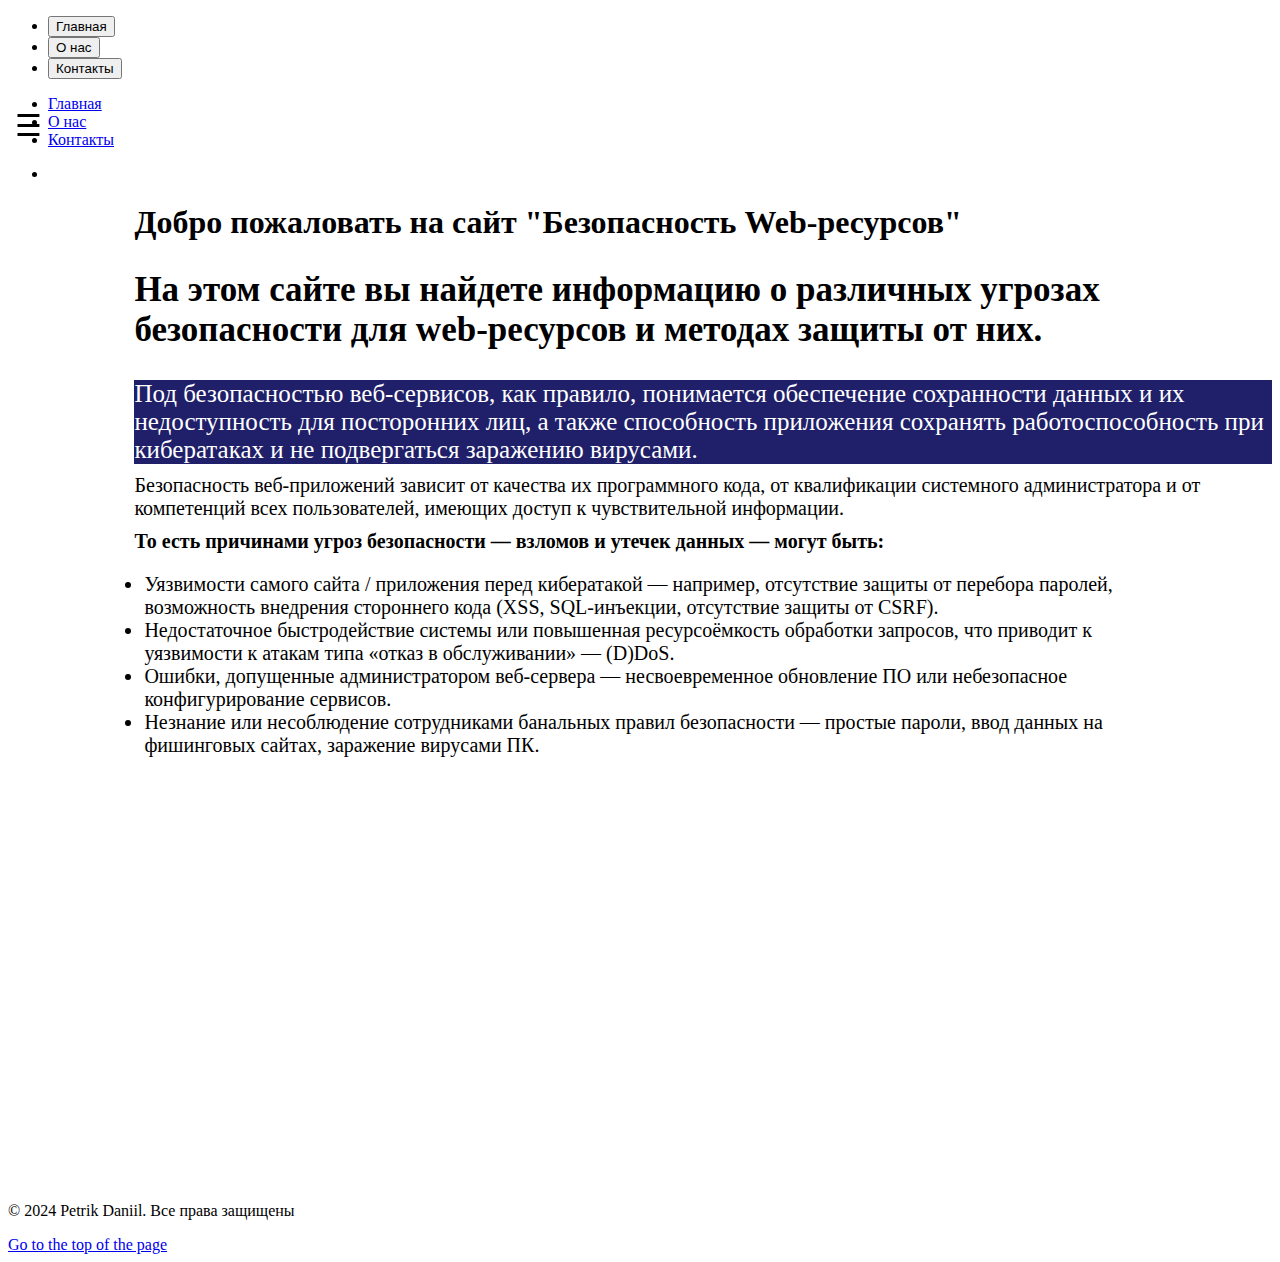
<file: index.html>
<!DOCTYPE html>
<html lang="ru">

<head>

    <meta charset="UTF-8">
    <meta name="viewport" content="width=device-width, initial-scale=1.0">

    <header id="navigation" class="p-navigation is-dark">
        <div class="p-navigation__row--25-75">
            <div class="p-navigation__banner">
                <div class="p-navigation__tagged-logo">
                    <a class="p-navigation__link" href="#">

                    </a>
                </div>
                <ul class="p-navigation__items">
                    <li class="p-navigation__item">
                        <a href="index.html">
                            <button class="js-menu-button p-navigation__link">Главная</button>
                        </a>
                    </li>
                    <li class="p-navigation__item">
                        <a href="about.html">
                            <button class="js-menu-button p-navigation__link">О нас</button>
                        </a>
                    </li>
                    <li class="p-navigation__item">
                        <a href="contacts.html">
                            <button class="js-menu-button p-navigation__link">Контакты</button>
                        </a>
                    </li>
                </ul>
            </div>
            <nav class="p-navigation__nav" aria-label="Example main">
                <ul class="p-navigation__items">
                    <li class="p-navigation__item ">
                        <a class="p-navigation__link" href="index.html">Главная</a>
                    </li>
                    <li class="p-navigation__item">
                        <a class="p-navigation__link" href="about.html">О нас</a>
                    </li>
                    <li class="p-navigation__item">
                        <a class="p-navigation__link" href="contacts.html">Контакты</a>
                    </li>
                </ul>
                <ul class="p-navigation__items">
                    <li class="p-navigation__item">
                    </li>
                </ul>
            </nav>
        </div>
    </header>


    <title>Безопасность Web-ресурсов</title>
    <link rel="stylesheet" href="https://assets.ubuntu.com/v1/vanilla-framework-version-4.16.0.min.css" />
    <link rel="stylesheet" href="css/styles.css">
</head>

<body>

    <div id="sidenav">
        <a href="javascript:void(0)" class="closebtn" onclick="closeNav()">&times;</a>
        <a href="index.html">Главная</a>
        <a href="danger.html">Угрозы безопасности</a>
        <a href="methods.html">Методы защиты</a>
        <a href="news.html">Новости</a>
        <a href="contacts.html">Контакты</a>
    </div>

    <span id="menu-button" onclick="openNav()">&#9776;</span>

    <div id="heading-text">
        <h1>Добро пожаловать на сайт "Безопасность Web-ресурсов"</h1>
        <h2>На этом сайте вы найдете информацию о различных угрозах безопасности для web-ресурсов и методах защиты от
            них.</h2>
    </div>

    <div id="text">
        <div class="big-text">Под безопасностью веб‑сервисов, как правило, понимается обеспечение сохранности данных и
            их
            недоступность для посторонних лиц, а также способность приложения сохранять работоспособность при
            кибератаках и не подвергаться заражению вирусами.</div>
        <div class="main-text">Безопасность веб‑приложений зависит от качества их программного кода, от квалификации
            системного администратора и от компетенций всех пользователей, имеющих доступ к чувствительной
            информации.
        </div>
        <div class="main-text"><b>То есть причинами угроз безопасности — взломов и утечек данных — могут быть:</b>
        </div>
        <ul class="p-list--divided">
            <li class="p-list__item has-bullet">Уязвимости самого сайта / приложения перед кибератакой —
                например,
                отсутствие защиты от перебора паролей, возможность внедрения стороннего кода (XSS, SQL‑инъекции,
                отсутствие защиты от CSRF).</li>
            <li class="p-list__item has-bullet">Недостаточное быстродействие системы или повышенная
                ресурсоёмкость
                обработки запросов, что приводит к уязвимости к атакам типа «отказ в обслуживании» — (D)DoS.
            </li>
            <li class="p-list__item has-bullet">Ошибки, допущенные администратором веб‑сервера — несвоевременное
                обновление ПО или небезопасное конфигурирование сервисов.</li>
            <li class="p-list__item has-bullet">Незнание или несоблюдение сотрудниками банальных правил
                безопасности —
                простые пароли, ввод данных на фишинговых сайтах, заражение вирусами ПК.</li>
        </ul>
    </div>
    <iframe width="720" height="405" src="https://rutube.ru/play/embed/d04d3c072f8e4d98be74536d36ebd0f2/"
        frameBorder="0" webkitAllowFullScreen mozallowfullscreen allowFullScreen>
    </iframe>
    </div>
    <script>
        function openNav() {
            document.getElementById("sidenav").style.width = "225px";
        }

        function closeNav() {
            document.getElementById("sidenav").style.width = "0";
        }
    </script>

    <footer class="l-footer--sticky p-strip--highlighted">
        <nav class="row" aria-label="Footer">
            <div class="has-cookie">
                <p>© 2024 Petrik Daniil. Все права защищены</p>
                <span class="u-off-screen"><a href="#">Go to the top of the page</a></span>
            </div>
        </nav>
    </footer>
    </div>
</body>

</html>
</file>
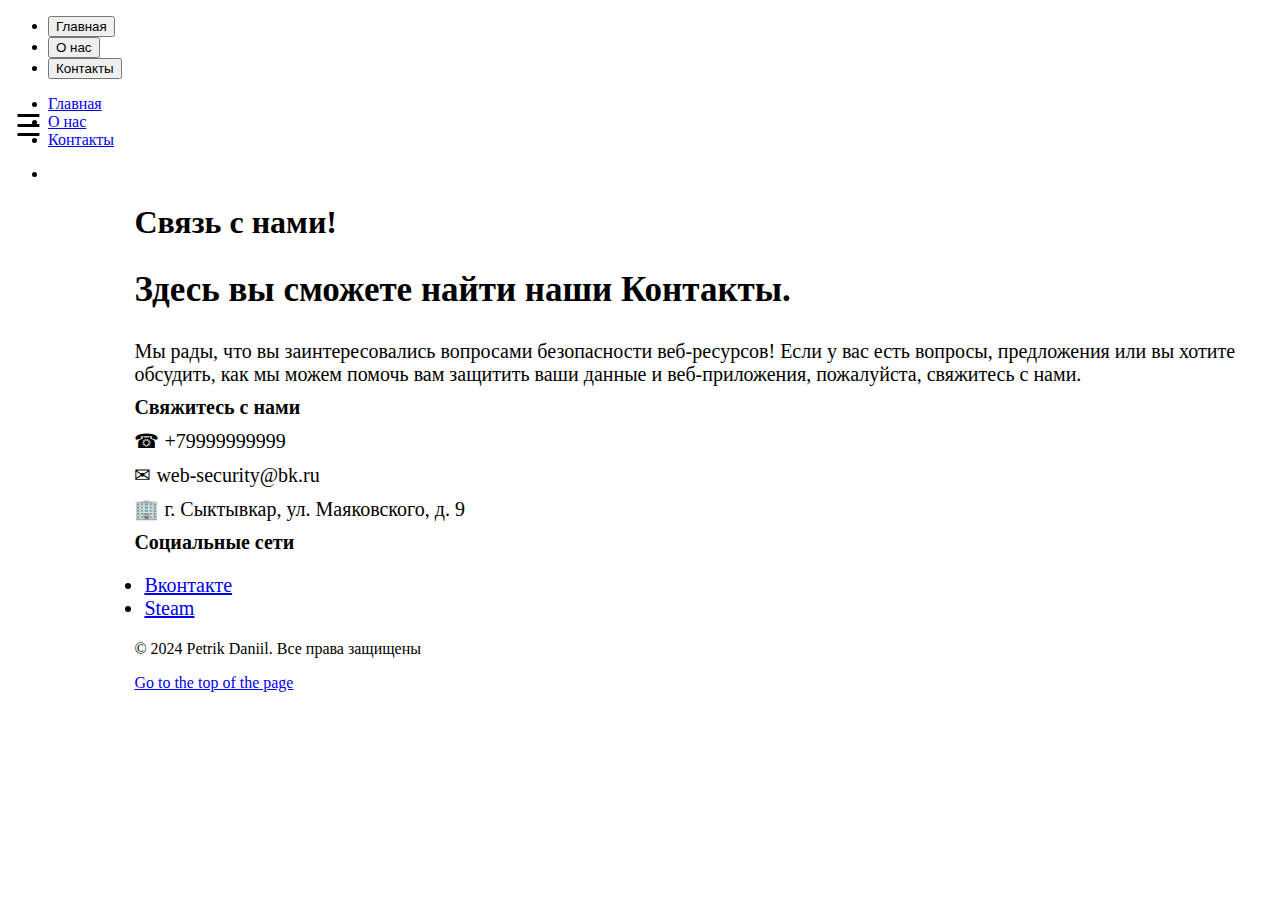
<file: contacts.html>
<!DOCTYPE html>
<html lang="ru">

<head>

    <meta charset="UTF-8">
    <meta name="viewport" content="width=device-width, initial-scale=1.0">

    <header id="navigation" class="p-navigation is-dark">
        <div class="p-navigation__row--25-75">
            <div class="p-navigation__banner">
                <div class="p-navigation__tagged-logo">
                    <a class="p-navigation__link" href="#">

                    </a>
                </div>
                <ul class="p-navigation__items">
                    <li class="p-navigation__item">
                        <a href="index.html">
                            <button class="js-menu-button p-navigation__link">Главная</button>
                        </a>
                    </li>
                    <li class="p-navigation__item">
                        <a href="about.html">
                            <button class="js-menu-button p-navigation__link">О нас</button>
                        </a>
                    </li>
                    <li class="p-navigation__item">
                        <a href="contacts.html">
                            <button class="js-menu-button p-navigation__link">Контакты</button>
                        </a>
                    </li>
                </ul>
            </div>
            <nav class="p-navigation__nav" aria-label="Example main">
                <ul class="p-navigation__items">
                    <li class="p-navigation__item ">
                        <a class="p-navigation__link" href="index.html">Главная</a>
                    </li>
                    <li class="p-navigation__item">
                        <a class="p-navigation__link" href="about.html">О нас</a>
                    </li>
                    <li class="p-navigation__item">
                        <a class="p-navigation__link" href="contacts.html">Контакты</a>
                    </li>
                </ul>
                <ul class="p-navigation__items">
                    <li class="p-navigation__item">
                    </li>
                </ul>
            </nav>
        </div>
    </header>


    <title>Безопасность Web-ресурсов</title>
    <link rel="stylesheet" href="https://assets.ubuntu.com/v1/vanilla-framework-version-4.16.0.min.css" />
    <link rel="stylesheet" href="css/styles.css">
</head>

<body>

    <div id="sidenav">
        <a href="javascript:void(0)" class="closebtn" onclick="closeNav()">&times;</a>
        <a href="index.html">Главная</a>
        <a href="danger.html">Угрозы безопасности</a>
        <a href="methods.html">Методы защиты</a>
        <a href="news.html">Новости</a>
        <a href="contacts.html">Контакты</a>
    </div>

    <span id="menu-button" onclick="openNav()">&#9776;</span>

    <div id="heading-text">
        <h1>Связь с нами!</h1>
        <h2>Здесь вы сможете найти наши Контакты.</h2>
    </div>

    <div id="text">
        <div class="main-text">Мы рады, что вы заинтересовались вопросами безопасности веб-ресурсов! Если у вас есть
            вопросы, предложения или вы хотите обсудить, как мы можем помочь вам защитить ваши данные и веб-приложения,
            пожалуйста, свяжитесь с нами.</div>
        <div class="main-text"><b>Свяжитесь с нами</b></div>
        <div class="main-text">&#9742; +79999999999
        </div>
        <div class="main-text">&#9993; web-security@bk.ru
        </div>
        <div class="main-text">&#127970; г. Сыктывкар, ул. Маяковского, д. 9</div>
        <div class="main-text"><b>Социальные сети</b></div>
        <ul class="p-list--divided">
            <li class="p-list__item has-bullet">
                <a href="https://vk.com/mellzz122">Вконтакте</a>
            </li>
            <li class="p-list__item has-bullet">
                <a href="https://steamcommunity.com/id/mellzz1">Steam</a>
            </li>
        </ul>

        <script>
            function openNav() {
                document.getElementById("sidenav").style.width = "225px";
            }

            function closeNav() {
                document.getElementById("sidenav").style.width = "0";
            }
        </script>

        <footer class="l-footer--sticky p-strip--highlighted">
            <nav class="row" aria-label="Footer">
                <div class="has-cookie">
                    <p>© 2024 Petrik Daniil. Все права защищены</p>
                    <span class="u-off-screen"><a href="#">Go to the top of the page</a></span>
                </div>
            </nav>
        </footer>
    </div>
</body>

</html>
</file>
<file: css/styles.css>
#sidenav {
    height: 100%;
    width: 0;
    position: fixed;
    z-index: 2;
    top: 0;
    left: 0;
    background-color: #111;
    overflow-x: hidden;
    transition: 0.5s;
    padding-top: 60px;
}

#sidenav a {
    padding: 20px 8px 8px 32px;
    top: 10%;
    text-decoration: none;
    font-size: 25px;
    color: #ffffff;
    display: block;
    transition: 0.3s;
}

#sidenav a:hover {
    color: #6b6b6b;
}

#sidenav .closebtn {
    position: absolute;
    top: 9%;
    right: 5%;
    font-size: 36px;
}

#menu-button {
    position: fixed;
    top: 12%;
    left: 15px;
    z-index: 1;
    cursor: pointer;
    font-size: 30px;
    /* Размер кнопки меню */
}

#heading-text {
    margin-top: 20px;
    margin-left: 10%;
    margin-right: 20px;
    /* Отступ сверху для заголовка */
}

#heading-text h2 {
    font-size: 35px
}

#text {
    margin-left: 10%;
    /* Отступ слева для текста */
    /*text-align: justify;*/
}

.p-list--divided {
    font-size: 20px;
    padding-left: 10px;
    margin-right: 10%;
    /* Отступ слева для списка */
}

.big-text {
    font-size: 25px;
    /* Размер шрифта для большого текста */
    color: white;
    /* Цвет текста */
    background-color: rgb(32, 31, 105);
    /* Цвет фона */
}

.main-text {
    font-size: 20px;
    margin-top: 10px;
    margin-bottom: 10px;


    /* Размер шрифта для основного текста */
}

@media (max-width: 600px) {

    #sidenav {
        width: 200px;
        /* Уменьшаем ширину сайдбара для мобильных устройств */
        padding-top: 60px;
        /* Отступ сверху для удобства при открытом меню */
        transition: width 0.5s ease;
        /* Плавный переход ширины сайдбара */
    }

    #menu-button {
        top: 10%;
        /* Корректируем отступы кнопки меню */
        left: 15px;
        position: absolute;
        font-size: 28px;
        /* Уменьшаем размер кнопки меню для маленьких экранов */
    }

    #heading-text h1 {
        font-size: 1.5em;
        /* Уменьшаем размер заголовка на мобильных устройствах */
        text-align: center;
        /* Центрируем заголовок */
        margin-left: auto;
        /* Центрируем текст по горизонтали */
        margin-right: auto;
        width: fit-content;
        /* Уменьшаем ширину заголовка до его содержимого */
    }

    #heading-text h2 {
        font-size: 1.2em;
        /* Уменьшаем размер подзаголовка на мобильных устройствах */
        text-align: center;
        /* Центрируем подзаголовок */
        margin-left: 5%;
        margin-right: 5%;
        width: fit-content;
    }

    #text {
        margin-left: 5%;
        /* Уменьшаем отступы текста на мобильных устройствах */
        margin-right: 5%;
        font-size: 20px;
        /* Уменьшаем размер шрифта текста на мобильных устройствах */
        line-height: 1.4;
        /* Увеличиваем межстрочный интервал для лучшей читаемости */

        /* Выравнивание текста по ширине */
    }


    .big-text,
    .main-text {
        font-size: smaller;
        /* Уменьшаем размер шрифта в больших текстах на мобильных устройствах */
        line-height: normal;
        /* Нормализуем межстрочный интервал для больших текстов на мобильных устройствах */
    }

}

/* Медиазапросы для очень маленьких экранов (например, менее 320 пикселей) */
@media (max-width: 320px) {

    #menu-button {
        font-size: 24px;
        /* Уменьшаем размер кнопки меню еще больше для очень маленьких экранов */
    }

    #heading-text h1,
    #heading-text h2,
    #text p {
        font-size: smaller;
        /* Дальнейшее уменьшение размера шрифта на очень маленьких экранах */
    }
}
</file>
